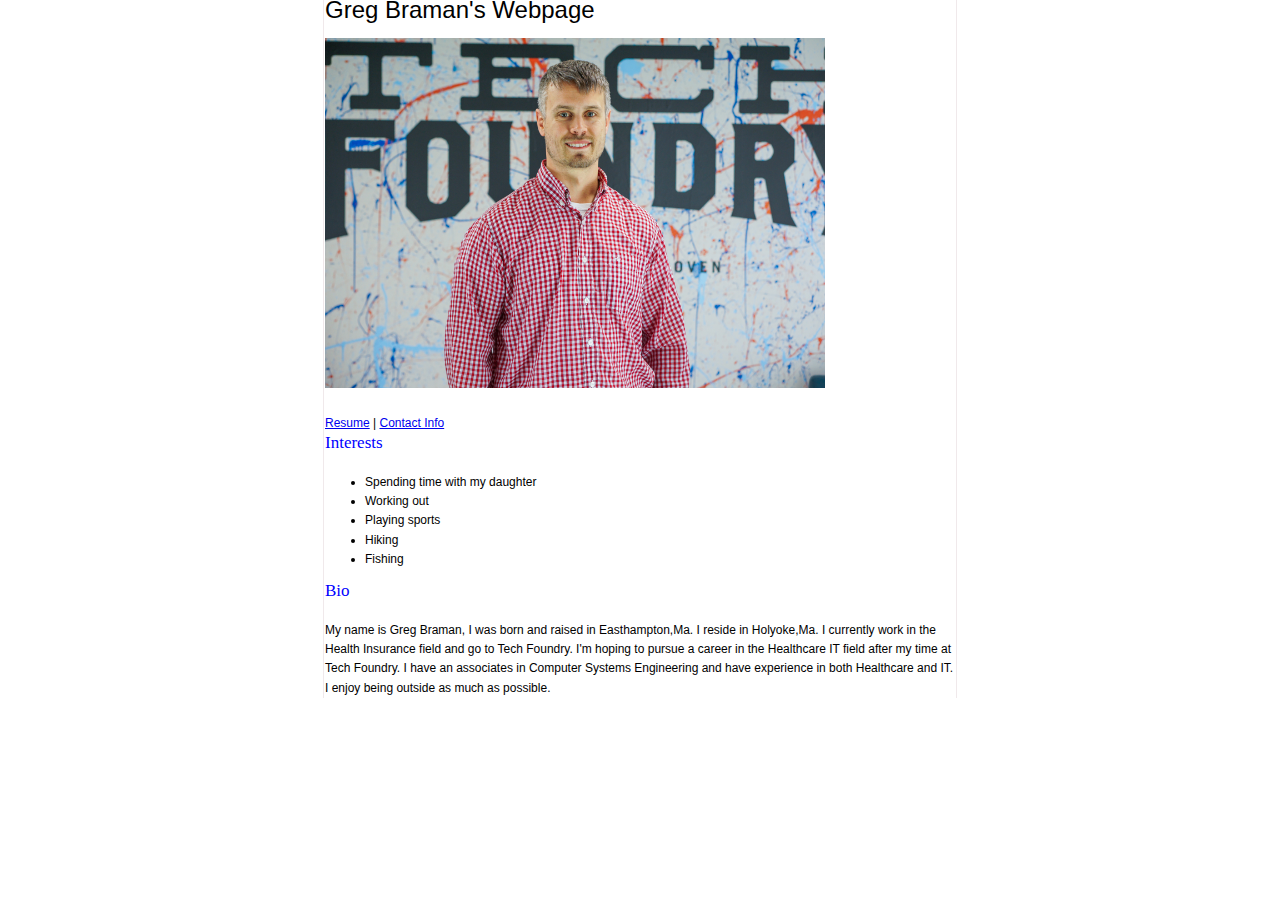
<file: index.html>
<!DOCTYPE html>
<html>
<head>
    <title>My Personal Webpage</title>
    <link href="style2.css" rel="stylesheet" type="text/css">
</head>
<body>
<div id="wrapper">
	
	<div id="header">
		<div id="left-column">
			<div id="logo" style="font-size: 200%;">
			Greg Braman's Webpage
			</div><br>
			<img src="Greg.jpg" width="500" height="350">
			<div><br>
		<div id="nav"><a href="resume.html">Resume</a> | <a href="contact.html">Contact Info</a></div>
		<div id="bg"></div>
	</div>
			<div class="box">
        		<h1>Interests</h1>
				<ul style="margin-top:10px;">
					<li>Spending time with my daughter</li>
					<li>Working out</li>
					<li>Playing sports</li>
					<li>Hiking</li>
					<li>Fishing</li>
				</ul>
			</div>
			<div class="box">
        		<h1>Bio</h1>
					<p> My name is Greg Braman, I was born and raised in Easthampton,Ma. I reside in Holyoke,Ma. I currently work in the Health Insurance field and go to Tech Foundry. I'm hoping to pursue a career in the Healthcare IT field after my time at Tech Foundry. I have an associates in Computer Systems Engineering and have experience in both Healthcare and IT. I enjoy being outside as much as possible.</p>
			</div>
</body>
</html>
</file>
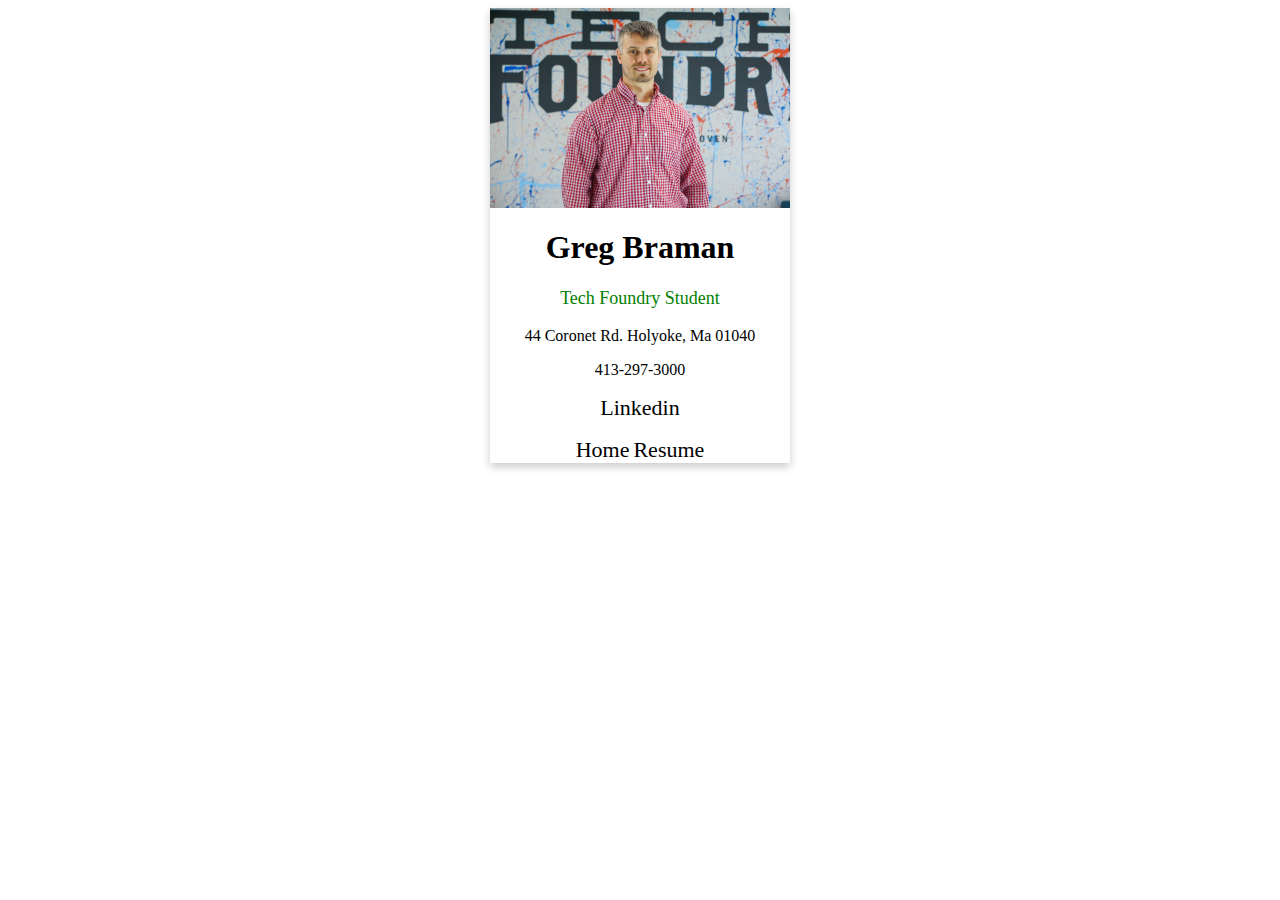
<file: contact.html>
<!-- Add icon library -->
<html>
<link rel="stylesheet" href="stylesheet.css" href="https://cdnjs.cloudflare.com/ajax/libs/font-awesome/4.7.0/css/font-awesome.min.css">

<div class="card">
  <img src="Greg.jpg" alt="Greg" style="width:100%">
  <h1>Greg Braman</h1>
  <p class="title">Tech Foundry Student</p>
  <p>44 Coronet Rd. Holyoke, Ma 01040</p>
  <p>413-297-3000</p>
  <p><a href="https://www.linkedin.com/in/greg-braman-0b2562164/">Linkedin</a></p>
  <a href="index.html">Home</a>
  
  <a href="resume.html">Resume</a>
  </div>
</html>
</file>
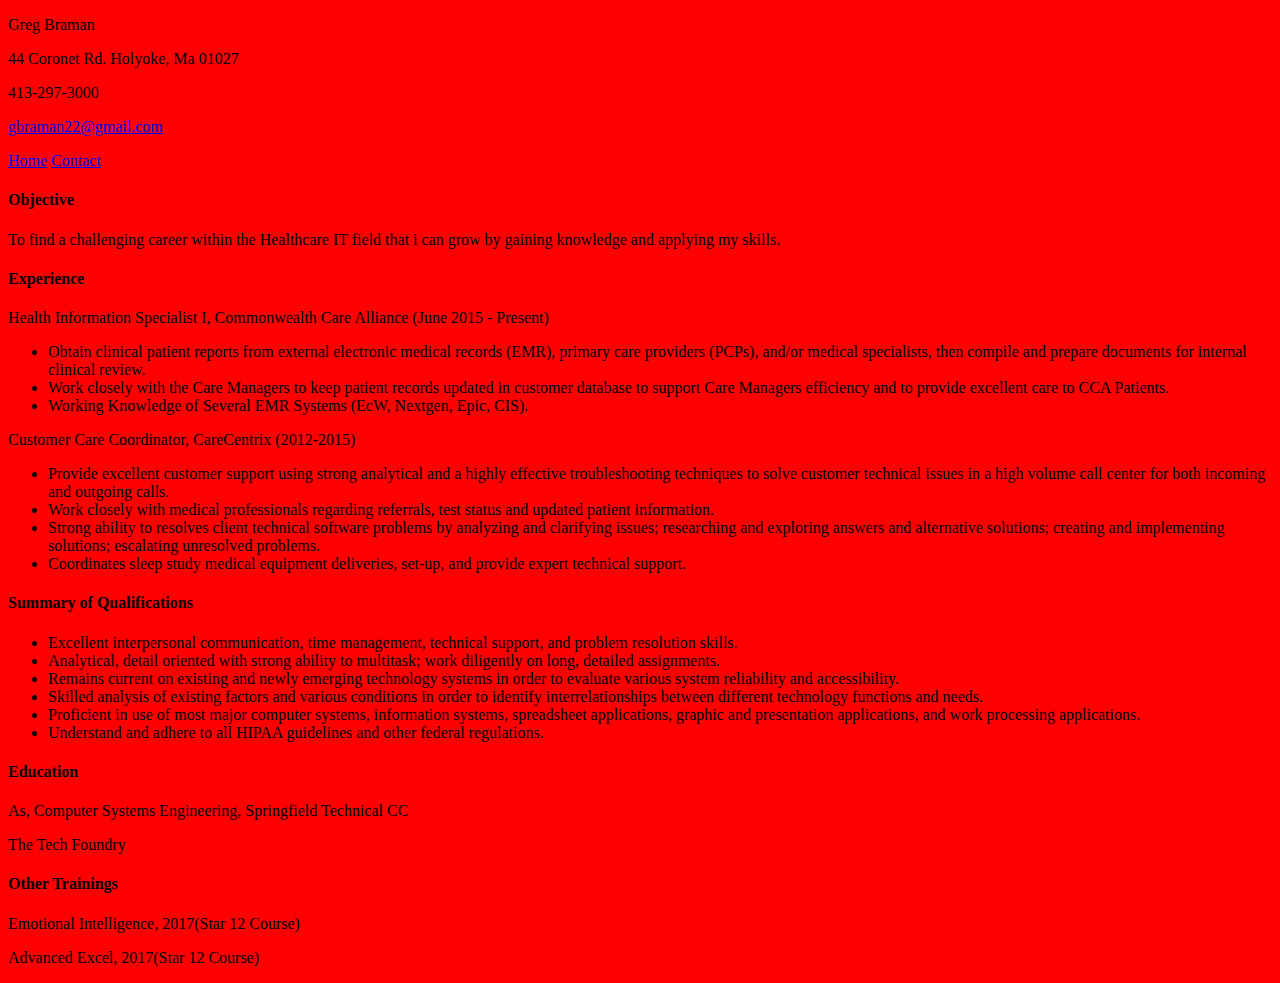
<file: resume.html>
<!DOCTYPE html>
<html>
	<head>
		<link type="text/css" rel="stylesheet" href="stylesheet1.css">
	</head>
	<body>
		<div id="header">
			<p id="name">Greg Braman</p>
			<p>44 Coronet Rd. Holyoke, Ma 01027</p>
			<p>413-297-3000</p>
			<a href="mailto:gbraman22@gmail.com"><p id="email">gbraman22@gmail.com</p></a>
			<a href="index.html">Home</a>
			<a href="contact.html">Contact</a>
		</div>
		<div class="left"></div>
		<div class="right">
			<h4>Objective</h4>
			<p>To find a challenging career within the Healthcare IT field that i can grow by gaining knowledge and applying my skills.</p>
			<h4>Experience</h4>
			<p>Health Information Specialist I, Commonwealth Care Alliance (June 2015 - Present)</p>
			<ul>
				<li>Obtain clinical patient reports from external electronic medical records (EMR), primary care providers (PCPs), and/or medical specialists, then compile and prepare documents for internal clinical review.</li>
				<li>Work closely with the Care Managers to keep patient records updated in customer database to support Care Managers efficiency and to provide excellent care to CCA Patients.</li>
				<li>Working Knowledge of Several EMR Systems (EcW, Nextgen, Epic, CIS).</li>
			</ul>
			<p>Customer Care Coordinator, CareCentrix (2012-2015)</p>
			<ul>
				<li>Provide excellent customer support using strong analytical and a highly effective troubleshooting techniques to solve customer technical issues in a high volume call center for both incoming and outgoing calls.</li>
				<li>Work closely with medical professionals regarding referrals, test status and updated patient information.</li>
				<li>Strong ability to resolves client technical software problems by analyzing and clarifying issues; researching and exploring answers and alternative solutions; creating and implementing solutions; escalating unresolved problems.</li>
				<li>Coordinates sleep study medical equipment deliveries, set-up, and provide expert technical support.</li>			
			</ul>
			<h4>Summary of Qualifications</h4>
			<ul>
			<li>Excellent interpersonal communication, time management, technical support, and problem resolution skills.</li>
			<li>Analytical, detail oriented with strong ability to multitask; work diligently on long, detailed assignments.</li>
			<li>Remains current on existing and newly emerging technology systems in order to evaluate various system reliability and accessibility.</li>
			<li>Skilled analysis of existing factors and various conditions in order to identify interrelationships between different technology functions and needs.</li>
			<li>Proficient in use of most major computer systems, information systems, spreadsheet applications, graphic and presentation applications, and work processing applications.</li>
			<li>Understand and adhere to all HIPAA guidelines and other federal regulations.</li>
			</ul>
			<h4>Education</h4>
			<p>As, Computer Systems Engineering, Springfield Technical CC</p>
			<p>The Tech Foundry</p>
			<h4>Other Trainings</h4>
			<p>Emotional Intelligence, 2017(Star 12 Course)</p>
			<p>Advanced Excel, 2017(Star 12 Course)</p>
			
		</div>
	</body>
</html>
</file>
<file: style2.css>
/* Layout */

body {
    font:normal 12px/1.6em Arial, Helvetica, sans-serif;
	color:black;
	margin:0;
	padding:0;
	background:#FFFFFF;
}

p {
	margin:0;
	padding:0;
}

#wrapper {
	margin:0 auto;
	width:632px;
	border-left:1px solid #f0e9eb;
	border-right:1px solid #f0e9eb;
}

#header {
	margin:0 1px;
}
h1 {
	color:blue;
	margin:0 0 10px;
	padding-bottom:10px;
	font:normal 17px Georgia, serif;
}
</file>
<file: stylesheet1.css>
Body{
	background-color: red;
}
P.bold{
	font-style: Bold;
}
</file>
